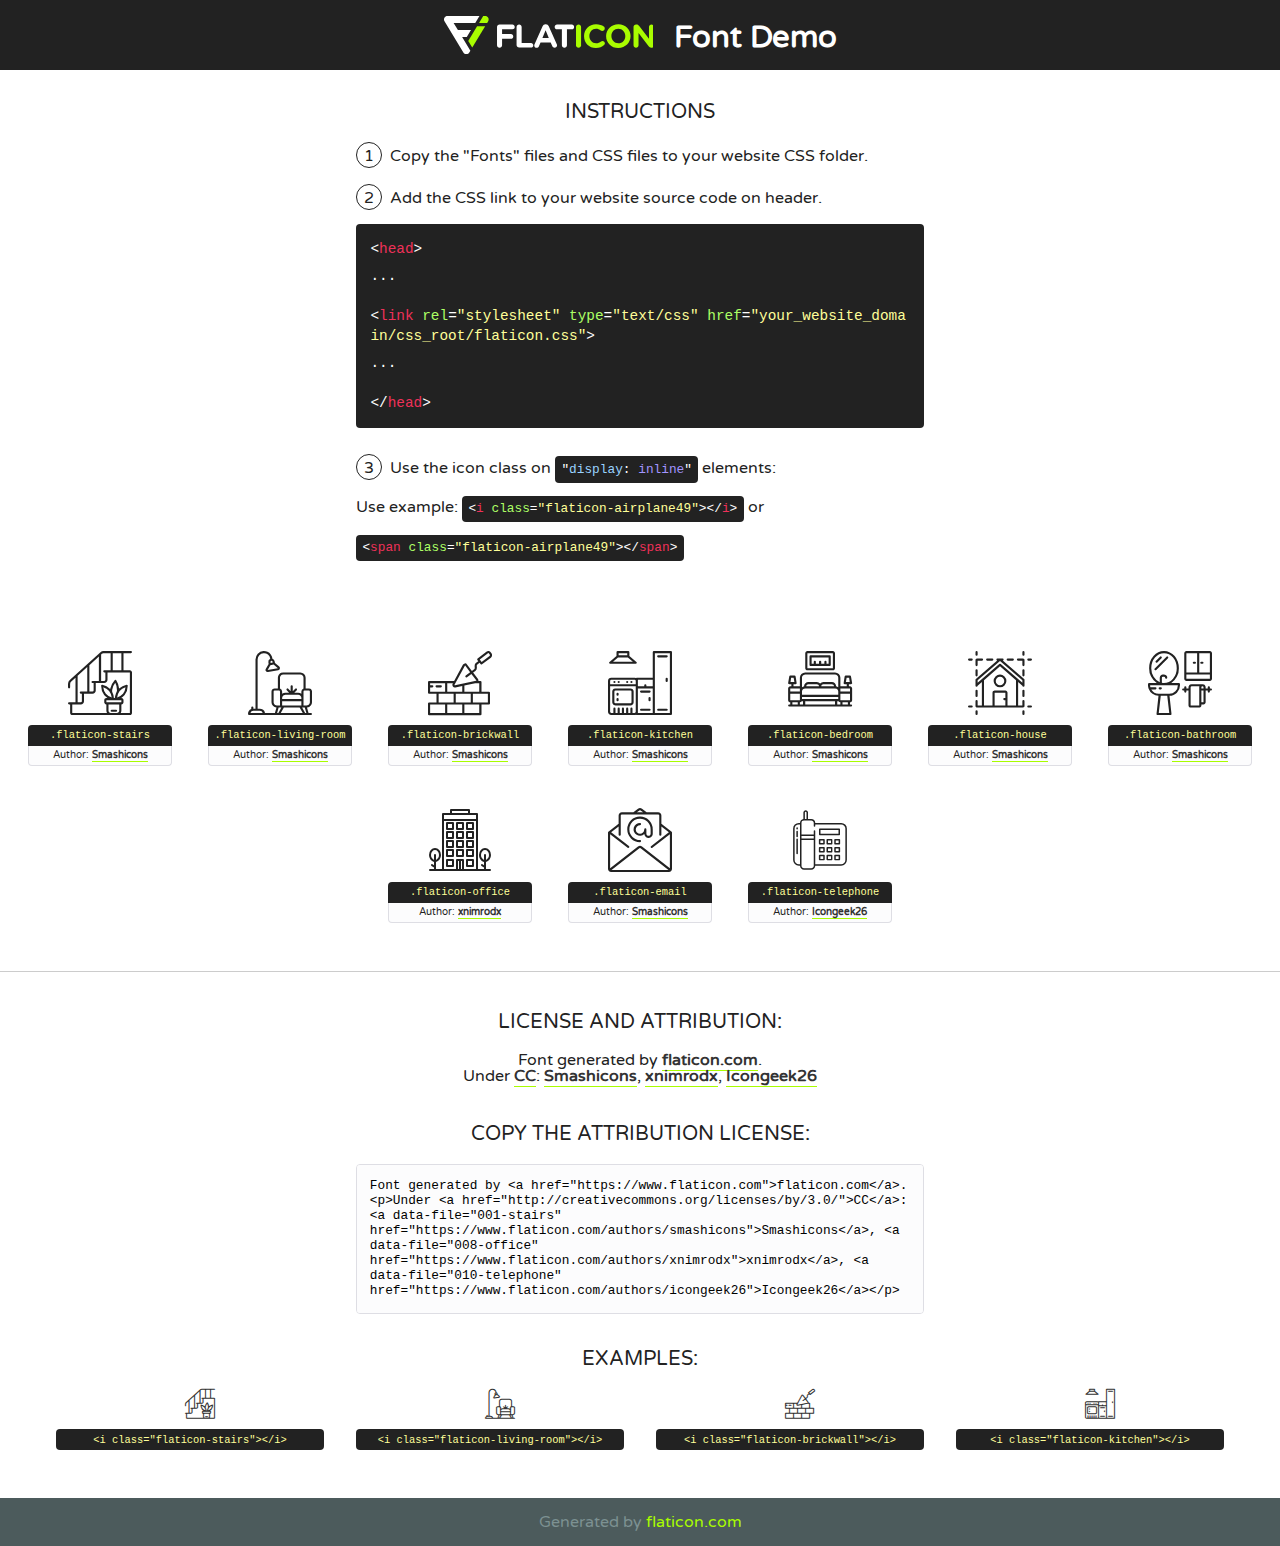
<file: flaticon/font/flaticon.html>
<!DOCTYPE html>
<!--
  Flaticon icon font: Flaticon
  Creation date: 12/11/2020 10:28
-->
<html>
<!DOCTYPE html>
<html>

<head>
    <title>Flaticon WebFont</title>
    <link href="http://fonts.googleapis.com/css?family=Varela+Round" rel="stylesheet" type="text/css" />
    <link rel="stylesheet" type="text/css" href="flaticon.css">
    <meta charset="UTF-8">
    <style>
    html, body, div, span, applet, object, iframe,
    h1, h2, h3, h4, h5, h6, p, blockquote, pre,
    a, abbr, acronym, address, big, cite, code,
    del, dfn, em, img, ins, kbd, q, s, samp,
    small, strike, strong, sub, sup, tt, var,
    b, u, i, center,
    dl, dt, dd, ol, ul, li,
    fieldset, form, label, legend,
    table, caption, tbody, tfoot, thead, tr, th, td,
    article, aside, canvas, details, embed, 
    figure, figcaption, footer, header, hgroup, 
    menu, nav, output, ruby, section, summary,
    time, mark, audio, video {
        margin: 0;
        padding: 0;
        border: 0;
        font-size: 100%;
        font: inherit;
        vertical-align: baseline;
    }
    /* HTML5 display-role reset for older browsers */
    article, aside, details, figcaption, figure, 
    footer, header, hgroup, menu, nav, section {
        display: block;
    }
    body {
        line-height: 1;
    }
    ol, ul {
        list-style: none;
    }
    blockquote, q {
        quotes: none;
    }
    blockquote:before, blockquote:after,
    q:before, q:after {
        content: '';
        content: none;
    }
    table {
        border-collapse: collapse;
        border-spacing: 0;
    }
    body {
        font-family: 'Varela Round', Helvetica, Arial, sans-serif;
        font-size: 16px;
        color: #222;
    }
    a {
        color: #333;
        border-bottom: 1px solid #a9fd00;
        font-weight: bold;
        text-decoration: none;
    }
    * {
        -moz-box-sizing: border-box;
        -webkit-box-sizing: border-box;
        box-sizing: border-box;
        margin: 0;
        padding: 0;
    }
    [class^="flaticon-"]:before, [class*=" flaticon-"]:before, [class^="flaticon-"]:after, [class*=" flaticon-"]:after {
        font-family: Flaticon;
        font-size: 30px;
        font-style: normal;
        margin-left: 20px;
        color: #333;
    }
    .wrapper {
        max-width: 600px;
        margin: auto;
        padding: 0 1em;
    }
    .title {
        font-size: 1.25em;
        text-align: center;
        margin-bottom: 1em;
        text-transform: uppercase;
    }
    header {
        text-align: center;
        background-color: #222;
        color: #fff;
        padding: 1em;
    }
    header .logo {
        width: 210px;
        height: 38px;
        display: inline-block;
        vertical-align: middle;
        margin-right: 1em;
        border: none;
    }
    header strong {
        font-size: 1.95em;
        font-weight: bold;
        vertical-align: middle;
        margin-top: 5px;
        display: inline-block;
    }
    .demo {
        margin: 2em auto;
        line-height: 1.25em;
    }
    .demo ul li {
        margin-bottom: 1em;
    }
    .demo ul li .num {
        color: #222;
        border-radius: 20px;
        display: inline-block;
        width: 26px;
        padding: 3px;
        height: 26px;
        text-align: center;
        margin-right: 0.5em;
        border: 1px solid #222;
    }
    .demo ul li code {
        background-color: #222;
        border-radius: 4px;
        padding: 0.25em 0.5em;
        display: inline-block;
        color: #fff;
        font-family: Consolas,Monaco,Lucida Console,Liberation Mono,DejaVu Sans Mono,Bitstream Vera Sans Mono,Courier New, monospace;
        font-weight: lighter;
        margin-top: 1em;
        font-size: 0.8em;
        word-break: break-all;
    }
    .demo ul li code.big {
        padding: 1em;
        font-size: 0.9em;
    }
    .demo ul li code .red {
        color: #EF3159;
    }
    .demo ul li code .green {
        color: #ACFF65;
    }
    .demo ul li code .yellow {
        color: #FFFF99;
    }
    .demo ul li code .blue {
        color: #99D3FF;
    }
    .demo ul li code .purple {
        color: #A295FF;
    }
    .demo ul li code .dots {
        margin-top: 0.5em;
        display: block;
    }
    #glyphs {
        border-bottom: 1px solid #ccc;
        padding: 2em 0;
        text-align: center;
    }
    .glyph {
        display: inline-block;
        width: 9em;
        margin: 1em;
        text-align: center;
        vertical-align: top;
        background: #FFF;
    }
    .glyph .glyph-icon {
        padding: 10px;
        display: block;
        font-family:"Flaticon";
        font-size: 64px;
        line-height: 1;
    }
    .glyph .glyph-icon:before {
        font-size: 64px;
        color: #222;
        margin-left: 0;
    }
    .class-name {
        font-size: 0.65em;
        background-color: #222;
        color: #fff;
        border-radius: 4px 4px 0 0;
        padding: 0.5em;
        color: #FFFF99;
        font-family: Consolas,Monaco,Lucida Console,Liberation Mono,DejaVu Sans Mono,Bitstream Vera Sans Mono,Courier New, monospace;
    }
    .author-name {
        font-size: 0.6em;
        background-color: #fcfcfd;
        border: 1px solid #DEDEE4;
        border-top: 0;
        border-radius: 0 0 4px 4px;
        padding: 0.5em;
    }
    .class-name:last-child {
        font-size: 10px;
        color:#888;
    }
    .class-name:last-child a {
        font-size: 10px;
        color:#555;
    }
    .class-name:last-child a:hover {
        color:#a9fd00;
    }
    .glyph > input {
        display: block;
        width: 100px;
        margin: 5px auto;
        text-align: center;
        font-size: 12px;
        cursor: text;
    }
    .glyph > input.icon-input {
        font-family:"Flaticon";
        font-size: 16px;
        margin-bottom: 10px;
    }
    .attribution .title {
        margin-top: 2em;
    }
    .attribution textarea {
        background-color: #fcfcfd;
        padding: 1em;
        border: none;
        box-shadow: none;
        border: 1px solid #DEDEE4;
        border-radius: 4px;
        resize: none;
        width: 100%;
        height: 150px;
        font-size: 0.8em;
        font-family: Consolas,Monaco,Lucida Console,Liberation Mono,DejaVu Sans Mono,Bitstream Vera Sans Mono,Courier New, monospace;
        -webkit-appearance: none;
    }
    .iconsuse {
        margin: 2em auto;
        text-align: center;
        max-width: 1200px;
    }
    .iconsuse:after {
        content: '';
        display: table;
        clear: both;
    }
    .iconsuse .image {
        float: left;
        width: 25%;
        padding: 0 1em;
    }
    .iconsuse .image p {
        margin-bottom: 1em;
    }
    .iconsuse .image span {
        display: block;
        font-size: 0.65em;
        background-color: #222;
        color: #fff;
        border-radius: 4px;
        padding: 0.5em;
        color: #FFFF99;
        margin-top: 1em;
        font-family: Consolas,Monaco,Lucida Console,Liberation Mono,DejaVu Sans Mono,Bitstream Vera Sans Mono,Courier New, monospace;
    }
    #footer {
        text-align: center;
        background-color: #4C5B5C;
        color: #7c9192;
        padding: 1em;
    }
    #footer a {
        border: none;
        color: #a9fd00;
        font-weight: normal;
    }
    @media (max-width: 960px) {
        .iconsuse .image {
            width: 50%;
        }
    }
    @media (max-width: 560px) {
        .iconsuse .image {
            width: 100%;
        }
    }
    </style>
</head>

<body class="characters-off">

    <header>
        <a href="https://www.flaticon.com" target="_blank" class="logo">
            <svg version="1.1" xmlns="http://www.w3.org/2000/svg" xmlns:xlink="http://www.w3.org/1999/xlink" xmlns:a="http://ns.adobe.com/AdobeSVGViewerExtensions/3.0/" viewBox="0 0 560.875 102.036" enable-background="new 0 0 560.875 102.036" xml:space="preserve">
                <defs>
                </defs>
                <g>
                    <g class="letters">
                        <path fill="#ffffff" d="M141.596,29.675c0-3.777,2.985-6.767,6.764-6.767h34.438c3.426,0,6.15,2.728,6.15,6.15
                        c0,3.43-2.724,6.149-6.15,6.149h-27.674v13.091h23.719c3.429,0,6.151,2.724,6.151,6.15c0,3.43-2.723,6.149-6.151,6.149h-23.719
                        v17.574c0,3.773-2.986,6.761-6.764,6.761c-3.779,0-6.764-2.989-6.764-6.761V29.675z"></path>
                        <path fill="#ffffff" d="M193.844,29.149c0-3.781,2.985-6.767,6.764-6.767c3.776,0,6.763,2.985,6.763,6.767v42.957h25.039
                        c3.426,0,6.149,2.726,6.149,6.153c0,3.425-2.723,6.15-6.149,6.15h-31.802c-3.779,0-6.764-2.986-6.764-6.768V29.149z"></path>
                        <path fill="#ffffff" d="M241.891,75.71l21.438-48.407c1.492-3.341,4.215-5.357,7.906-5.357h0.792
                        c3.686,0,6.323,2.017,7.815,5.357l21.439,48.407c0.436,0.967,0.701,1.845,0.701,2.723c0,3.602-2.809,6.501-6.414,6.501
                        c-3.161,0-5.269-1.845-6.499-4.655l-4.132-9.661h-27.059l-4.301,10.102c-1.144,2.631-3.426,4.214-6.237,4.214
                        c-3.517,0-6.24-2.81-6.24-6.325C241.1,77.64,241.451,76.677,241.891,75.71z M279.932,58.666l-8.521-20.297l-8.526,20.297H279.932
                        z"></path>
                        <path fill="#ffffff" d="M314.864,35.387H301.86c-3.429,0-6.239-2.813-6.239-6.238c0-3.429,2.811-6.24,6.239-6.24h39.533
                        c3.426,0,6.237,2.811,6.237,6.24c0,3.425-2.811,6.238-6.237,6.238h-13.001v42.785c0,3.773-2.99,6.761-6.764,6.761
                        c-3.779,0-6.764-2.989-6.764-6.761V35.387z"></path>
                        <path fill="#A9FD00" d="M352.615,29.149c0-3.781,2.985-6.767,6.767-6.767c3.774,0,6.761,2.985,6.761,6.767v49.024
                        c0,3.773-2.987,6.761-6.761,6.761c-3.781,0-6.767-2.989-6.767-6.761V29.149z"></path>
                        <path fill="#A9FD00" d="M374.132,53.836v-0.179c0-17.481,13.178-31.801,32.065-31.801c9.22,0,15.459,2.458,20.557,6.238
                        c1.402,1.054,2.637,2.985,2.637,5.357c0,3.692-2.985,6.59-6.681,6.59c-1.845,0-3.071-0.702-4.044-1.319
                        c-3.776-2.813-7.729-4.393-12.562-4.393c-10.364,0-17.831,8.611-17.831,19.154v0.173c0,10.542,7.291,19.329,17.831,19.329
                        c5.715,0,9.492-1.756,13.359-4.834c1.049-0.874,2.458-1.491,4.039-1.491c3.429,0,6.325,2.813,6.325,6.236
                        c0,2.106-1.056,3.78-2.282,4.834c-5.539,4.834-12.036,7.733-21.878,7.733C387.572,85.464,374.132,71.493,374.132,53.836z"></path>
                        <path fill="#A9FD00" d="M433.009,53.836v-0.179c0-17.481,13.79-31.801,32.766-31.801c18.981,0,32.592,14.143,32.592,31.628v0.173
                        c0,17.483-13.785,31.807-32.769,31.807C446.625,85.464,433.009,71.32,433.009,53.836z M484.224,53.836v-0.179
                        c0-10.539-7.725-19.326-18.626-19.326c-10.893,0-18.449,8.611-18.449,19.154v0.173c0,10.542,7.73,19.329,18.626,19.329
                        C476.676,72.986,484.224,64.378,484.224,53.836z"></path>
                        <path fill="#A9FD00" d="M506.233,29.321c0-3.774,2.99-6.763,6.767-6.763h1.401c3.252,0,5.183,1.583,7.029,3.953l26.093,34.265
                        V29.059c0-3.692,2.99-6.677,6.681-6.677c3.683,0,6.671,2.985,6.671,6.677v48.934c0,3.78-2.987,6.765-6.764,6.765h-0.436
                        c-3.257,0-5.188-1.581-7.034-3.953l-27.056-35.492v32.944c0,3.687-2.985,6.676-6.678,6.676c-3.683,0-6.673-2.989-6.673-6.676
                        V29.321z"></path>
                    </g>
                    <g class="insignia">
                        <path fill="#ffffff" d="M48.372,56.137h12.517l11.156-18.537H37.186L25.688,18.539h57.825L94.668,0H9.271
                        C5.925,0,2.842,1.801,1.198,4.716c-1.644,2.907-1.593,6.482,0.134,9.343l50.38,83.501c1.678,2.781,4.689,4.476,7.938,4.476
                        c3.246,0,6.257-1.695,7.935-4.476l2.898-4.804L48.372,56.137z"></path>
                        <g class="i">
                            <path fill="#A9FD00" d="M93.575,18.539h0.031v0.004l21.652,0.004l2.705-4.488c1.727-2.861,1.778-6.436,0.133-9.343
                            C116.454,1.801,113.371,0,110.026,0h-5.294L93.575,18.539z"></path>
                            <polygon fill="#A9FD00" points="88.291,27.356 64.725,66.486 75.519,84.404 109.942,27.356"></polygon>
                        </g>
                    </g>
                </g>
            </svg>
        </a>
        <strong>Font Demo</strong>
    </header>


    <section class="demo wrapper">

        <p class="title">Instructions</p>

        <ul>
            <li>
                <span class="num">1</span>Copy the "Fonts" files and CSS files to your website CSS folder.
            </li>
            <li>
                <span class="num">2</span>Add the CSS link to your website source code on header.
                <code class="big">
                    &lt;<span class="red">head</span>&gt;
                    <br/><span class="dots">...</span>
                    <br/>&lt;<span class="red">link</span> <span class="green">rel</span>=<span class="yellow">"stylesheet"</span> <span class="green">type</span>=<span class="yellow">"text/css"</span> <span class="green">href</span>=<span class="yellow">"your_website_domain/css_root/flaticon.css"</span>&gt;
                    <br/><span class="dots">...</span>
                    <br/>&lt;/<span class="red">head</span>&gt;
                </code>
            </li>

            <li>
                <p>
                    <span class="num">3</span>Use the icon class on <code>"<span class="blue">display</span>:<span class="purple"> inline</span>"</code> elements:
                    <br />
                    Use example: <code>&lt;<span class="red">i</span> <span class="green">class</span>=<span class="yellow">&quot;flaticon-airplane49&quot;</span>&gt;&lt;/<span class="red">i</span>&gt;</code> or <code>&lt;<span class="red">span</span> <span class="green">class</span>=<span class="yellow">&quot;flaticon-airplane49&quot;</span>&gt;&lt;/<span class="red">span</span>&gt;</code>
            </li>
        </ul>

    </section>




   <section id="glyphs">          
    
      
        <div class="glyph"><div class="glyph-icon flaticon-stairs"></div>
            <div class="class-name">.flaticon-stairs</div>
            <div class="author-name">Author: <a data-file="001-stairs" href="https://www.flaticon.com/authors/smashicons">Smashicons</a> </div> 
        </div>        
        
        <div class="glyph"><div class="glyph-icon flaticon-living-room"></div>
            <div class="class-name">.flaticon-living-room</div>
            <div class="author-name">Author: <a data-file="002-living-room" href="https://www.flaticon.com/authors/smashicons">Smashicons</a> </div> 
        </div>        
        
        <div class="glyph"><div class="glyph-icon flaticon-brickwall"></div>
            <div class="class-name">.flaticon-brickwall</div>
            <div class="author-name">Author: <a data-file="003-brickwall" href="https://www.flaticon.com/authors/smashicons">Smashicons</a> </div> 
        </div>        
        
        <div class="glyph"><div class="glyph-icon flaticon-kitchen"></div>
            <div class="class-name">.flaticon-kitchen</div>
            <div class="author-name">Author: <a data-file="004-kitchen" href="https://www.flaticon.com/authors/smashicons">Smashicons</a> </div> 
        </div>        
        
        <div class="glyph"><div class="glyph-icon flaticon-bedroom"></div>
            <div class="class-name">.flaticon-bedroom</div>
            <div class="author-name">Author: <a data-file="005-bedroom" href="https://www.flaticon.com/authors/smashicons">Smashicons</a> </div> 
        </div>        
        
        <div class="glyph"><div class="glyph-icon flaticon-house"></div>
            <div class="class-name">.flaticon-house</div>
            <div class="author-name">Author: <a data-file="006-house" href="https://www.flaticon.com/authors/smashicons">Smashicons</a> </div> 
        </div>        
        
        <div class="glyph"><div class="glyph-icon flaticon-bathroom"></div>
            <div class="class-name">.flaticon-bathroom</div>
            <div class="author-name">Author: <a data-file="007-bathroom" href="https://www.flaticon.com/authors/smashicons">Smashicons</a> </div> 
        </div>        
        
        <div class="glyph"><div class="glyph-icon flaticon-office"></div>
            <div class="class-name">.flaticon-office</div>
            <div class="author-name">Author: <a data-file="008-office" href="https://www.flaticon.com/authors/xnimrodx">xnimrodx</a> </div> 
        </div>        
        
        <div class="glyph"><div class="glyph-icon flaticon-email"></div>
            <div class="class-name">.flaticon-email</div>
            <div class="author-name">Author: <a data-file="009-email" href="https://www.flaticon.com/authors/smashicons">Smashicons</a> </div> 
        </div>        
        
        <div class="glyph"><div class="glyph-icon flaticon-telephone"></div>
            <div class="class-name">.flaticon-telephone</div>
            <div class="author-name">Author: <a data-file="010-telephone" href="https://www.flaticon.com/authors/icongeek26">Icongeek26</a> </div> 
        </div>        
        

    </section>



    <section class="attribution wrapper"   style="text-align:center;">

      <div class="title">License and attribution:</div><div class="attrDiv">Font generated by <a href="https://www.flaticon.com">flaticon.com</a>. <div><p>Under <a href="http://creativecommons.org/licenses/by/3.0/">CC</a>: <a data-file="001-stairs" href="https://www.flaticon.com/authors/smashicons">Smashicons</a>, <a data-file="008-office" href="https://www.flaticon.com/authors/xnimrodx">xnimrodx</a>, <a data-file="010-telephone" href="https://www.flaticon.com/authors/icongeek26">Icongeek26</a></p>  </div>
      </div>
      <div class="title">Copy the Attribution License:</div>

    <textarea onclick="this.focus();this.select();">Font generated by &lt;a href=&quot;https://www.flaticon.com&quot;&gt;flaticon.com&lt;/a&gt;. <p>Under <a href="http://creativecommons.org/licenses/by/3.0/">CC</a>: <a data-file="001-stairs" href="https://www.flaticon.com/authors/smashicons">Smashicons</a>, <a data-file="008-office" href="https://www.flaticon.com/authors/xnimrodx">xnimrodx</a>, <a data-file="010-telephone" href="https://www.flaticon.com/authors/icongeek26">Icongeek26</a></p>  
     </textarea>

    </section>

    <section class="iconsuse">

          <div class="title">Examples:</div>            
             
            <div class="image">
                <p>
                    <i class="glyph-icon flaticon-stairs"></i> 
                    <span>&lt;i class=&quot;flaticon-stairs&quot;&gt;&lt;/i&gt;</span>
                </p>
            </div>
            
            <div class="image">
                <p>
                    <i class="glyph-icon flaticon-living-room"></i> 
                    <span>&lt;i class=&quot;flaticon-living-room&quot;&gt;&lt;/i&gt;</span>
                </p>
            </div>
            
            <div class="image">
                <p>
                    <i class="glyph-icon flaticon-brickwall"></i> 
                    <span>&lt;i class=&quot;flaticon-brickwall&quot;&gt;&lt;/i&gt;</span>
                </p>
            </div>
            
            <div class="image">
                <p>
                    <i class="glyph-icon flaticon-kitchen"></i> 
                    <span>&lt;i class=&quot;flaticon-kitchen&quot;&gt;&lt;/i&gt;</span>
                </p>
            </div>
                       
        </div>
                            
    </section>

<div id="footer">
    <div>Generated by <a href="https://www.flaticon.com">flaticon.com</a>
    </div>
</div>



</body>
</html>
</file>
<file: flaticon/font/flaticon.css>
/*
  	Flaticon icon font: Flaticon
  	Creation date: 12/11/2020 10:28
  	*/

@font-face {
  font-family: "Flaticon";
  src: url("./Flaticon.eot");
  src: url("./Flaticon.eot?#iefix") format("embedded-opentype"),
       url("./Flaticon.woff2") format("woff2"),
       url("./Flaticon.woff") format("woff"),
       url("./Flaticon.ttf") format("truetype"),
       url("./Flaticon.svg#Flaticon") format("svg");
  font-weight: normal;
  font-style: normal;
}

@media screen and (-webkit-min-device-pixel-ratio:0) {
  @font-face {
    font-family: "Flaticon";
    src: url("./Flaticon.svg#Flaticon") format("svg");
  }
}

[class^="flaticon-"]:before, [class*=" flaticon-"]:before,
[class^="flaticon-"]:after, [class*=" flaticon-"]:after {   
  font-family: Flaticon;
        font-size: 20px;
font-style: normal;
margin-left: 20px;
}

.flaticon-stairs:before { content: "\f100"; }
.flaticon-living-room:before { content: "\f101"; }
.flaticon-brickwall:before { content: "\f102"; }
.flaticon-kitchen:before { content: "\f103"; }
.flaticon-bedroom:before { content: "\f104"; }
.flaticon-house:before { content: "\f105"; }
.flaticon-bathroom:before { content: "\f106"; }
.flaticon-office:before { content: "\f107"; }
.flaticon-email:before { content: "\f108"; }
.flaticon-telephone:before { content: "\f109"; }
</file>
